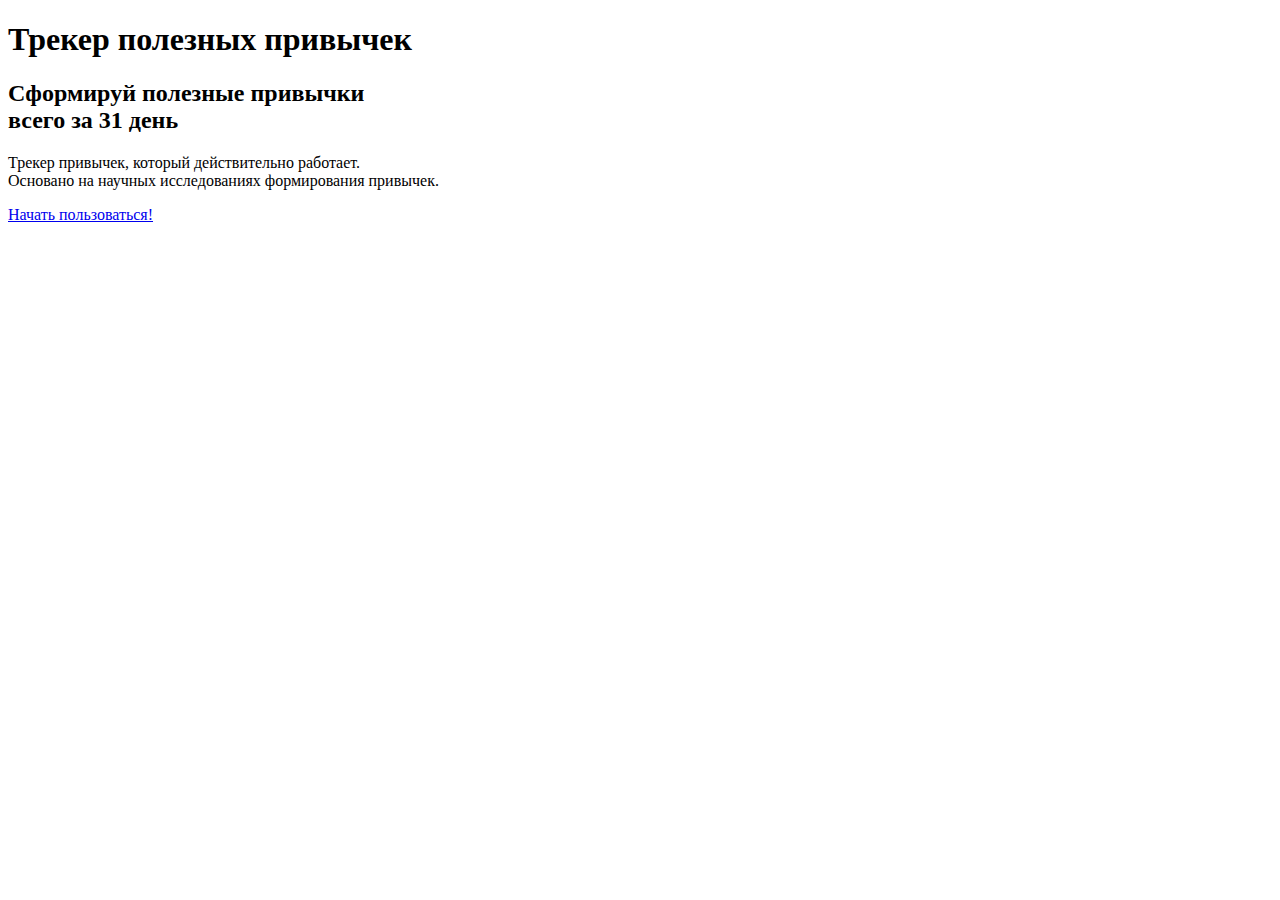
<file: frontEnd/public/landing/index.html>
<!DOCTYPE html>
<html lang="en">
<head>
    <meta charset="UTF-8">
    <meta name="viewport" content="width=device-width, initial-scale=1.0">
    <link rel="stylesheet" href="">
    <title>BetterMe</title>
</head>
<body>
    <h1>Трекер полезных привычек</h1>
    <div id="description">
        <h2 class="description-title">
            Сформируй полезные привычки<br>
            <span class="gradient-text">всего за 31 день</span>
        </h2>
        <p class="description-subtitle">
            Трекер привычек, который действительно работает.<br>
            Основано на научных исследованиях формирования привычек.
        </p>
    </div>
    <div id="link">
        <a class="link" id="link_to_main" href="dashboard/main">Начать пользоваться!</a>
    </div>
    <script>
        // async function to_main_page() {
        //     document.querySelector('#link_to_main').addEventListener('Click', async()=> await to_main_page())
        //     const respons = await fetch('/main', {method:'GET', headers:{'Accept':'application/json'}})
        //     if (respons.ok===true){
        //         const item=await respons.json()
        //     }
        // }
        
        // to_main_page()
    </script>
</body>
</html>
</file>
